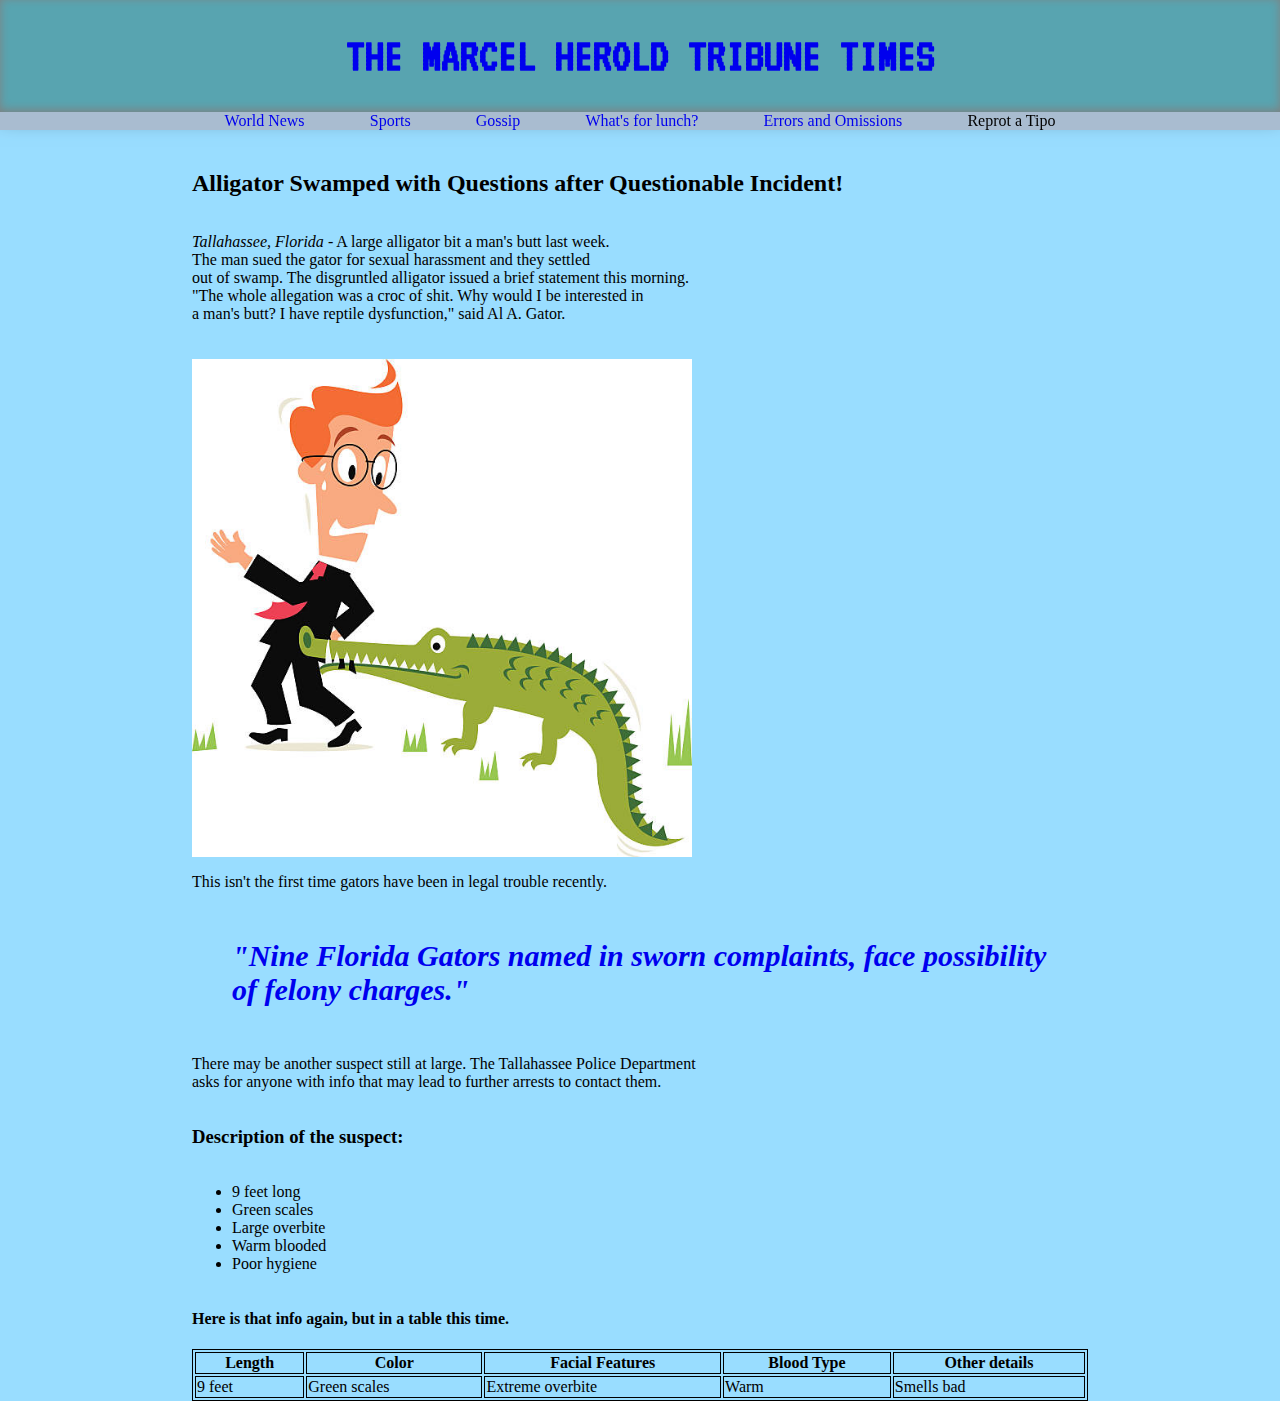
<file: index.html>
<!DOCTYPE html>
<html lang="en">
<head>
    <meta charset="UTF-8">
    <title>This is just a test page</title>
    <meta name="Marcel's Site" content="Description">
    <link rel="stylesheet" type="text/css" href="index_style.css">
    <link href='https://fonts.googleapis.com/css?family=VT323' rel="stylesheet">
    <meta name="viewport" content="width=device-width, initial-scale=1.0">
</head>
<style>
table, th, td {
    border: 1px solid black;
}
</style>
<body>
    <header>
        <h1><a href="index.html"> THE MARCEL HEROLD TRIBUNE TIMES </a></h1>

        <nav>
            <ul style="list-style-type:none" class="navLists">
                <li>
                    <a href="index_news.html"> World News </a>
                </li>
                <li>
                    <a href="index_sports.html"> Sports </a>
                </li>
                <li>
                    <a href="index_gossip.html"> Gossip </a>
                </li>
                <Li>
                    <a href="index_lunch.html"> What's for lunch? </a>
                </Li>
                <Li>
                    <a href="fb"> Errors and Omissions </a>
                </Li>
                <Li>
                    Reprot a Tipo
                </Li>
            </ul>
        </nav>
    </header>

        <div class="divClassOne"></div>
        <main>
            <h2> Alligator Swamped with Questions after Questionable Incident!</h2>
            <p>
                <em>Tallahassee, Florida</em> - A large alligator bit a man's butt last week. <br />
            The man sued the gator for sexual harassment and they settled <br />
            out of swamp. The disgruntled alligator issued a brief statement this morning. <br />
                "The whole allegation was a croc of shit. Why would I be interested in <br />
                a man's butt? I have reptile dysfunction," said Al A. Gator.
            </p>
            <div></div>
            <img src="alligator.jpg" alt="man bit by gator in butt"/>
            <p>
                This isn't the first time gators have been in legal trouble recently.
            </p>
            <blockquote cite="https://www.teamspeedkills.com/2017/9/26/16363558/florida-gators-suspensions-felony-charges-credit-card-scam-scandal">
                <a href="https://www.teamspeedkills.com/2017/9/26/16363558/florida-gators-suspensions-felony-charges-credit-card-scam-scandal"><p>"Nine Florida Gators named in sworn complaints, face possibility of felony charges."</a>
            </blockquote>
            <p> There may be another suspect still at large. The Tallahassee Police Department <br />
                asks for anyone with info that may lead to further arrests to contact them.</p>
            <h3>Description of the suspect: </h3>
                <ul>
                    <li>9 feet long</li>
                    <li>Green scales</li>
                    <li>Large overbite</li>
                    <li>Warm blooded</li>
                    <li>Poor hygiene</li>
                </ul>

            <h4> Here is that info again, but in a table this time.</h4>

            <table>
                <tr>
                    <th>Length</th>
                    <th>Color</th>
                    <th>Facial Features</th>
                    <th>Blood Type</th>
                    <th>Other details</th>
                </tr>
                <tr>
                    <td>9 feet</td>
                    <td>Green scales</td>
                    <td>Extreme overbite</td>
                    <td>Warm</td>
                    <td>Smells bad</td>
                </tr>
            </table>
        </main>

</body>
</html>
</file>
<file: index_style.css>
header {
    position: fixed;
    width: 100%;
    text-align: center;
}

header {
	background:#58A4B0;
	perspective:150px;
    box-shadow: 0 5px 20px #465C69,
    inset 0 -2px 10px grey;
    top:0;
    color:#D8DBE2;
}
header h1:hover {transform:rotateX(45deg);
	color:#AFB3F7;
	transition-duration: 1s;
	box-shadow: 0 5px 20px #AFB3F7,
		inset 0 -2px 10px grey;
}

.divClassOne{
    height: 130px;
}

body {
    background: #99ddff;
    margin: 0;
}
h1 {
    font-family:"VT323";
    font-size: 48px;
}

div {
    margin-top: 20px
}

.divLunch {
    margin-top: 130px
}

.divLunch2 {
    margin-top: 75px
}

img {
    max-width: 100%;
}


blockquote p {
    font-weight:bold;
    font-style:italic
}

a{
    text-decoration:none
}

.navLists {
    display: flex;
    flex-direction: row;
    justify-content: space-around;
    width: 70%;
    margin: auto;
    padding: 0;
}

main{
    display: flex;
    width: 70%;
    margin: auto;
    justify-content: center;
    flex-direction: column;

}

nav{
    width: 100%;
    position: fixed;
    background: #A9BCD0;
    color: black;
}

.newsHeadline{
    font-size: 48px;
    display: flex;
    justify-content: center;
}

header a:visited{
    color:#D8DBE2
}

img{
    width: 500px;
}

main a{
    font-size: 30px;
}

.sportsMain{
    display:flex;
    flex-direction: row;
}

section div{
    height: 100px;

}
</file>
